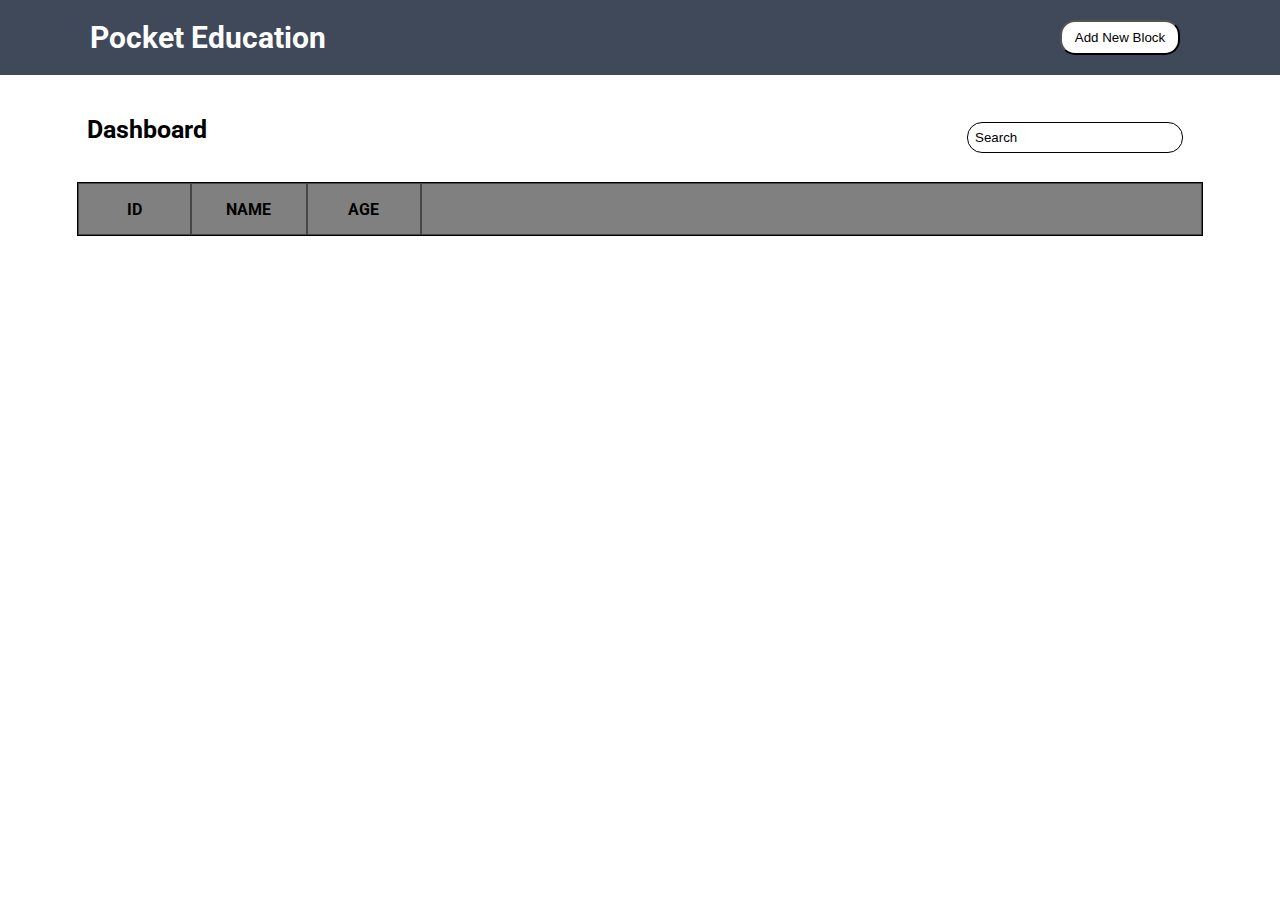
<file: index.html>
<!DOCTYPE html>
<html lang="en">
<head>
    <meta charset="UTF-8">
    <meta name="viewport" content="width=device-width, initial-scale=1.0">
    <meta http-equiv="X-UA-Compatible" content="ie=edge">
    <link href="https://fonts.googleapis.com/css?family=Roboto&display=swap" rel="stylesheet">
    <link rel="stylesheet" href="style.css"/>
    <title>Pocket Education Task</title>
</head>
<body>
    <div class = "header">
        <h2><a href = "index.html">Pocket Education</a></h2>
        <button><a href = "add-block.html">Add New Block</a></button>
    </div>

    <div class = "search">
        <h4>Dashboard</h4>
        <input type="text" id = "search" placeholder="Search" onkeyup="searchTable()"/>
    </div>
    <table cellspacing="0" cellpadding="0">
        <thead>
            <th>ID</th>
            <th>NAME</th>
            <th>AGE</th>
            <th class="table-buttons"></th>
        </thead>
        <tbody>
            <!-- rendered dynamically -->
        </tbody>
    </table>
    <script type="text/javascript" src = "script.js"></script>
</body>
</html>
</file>
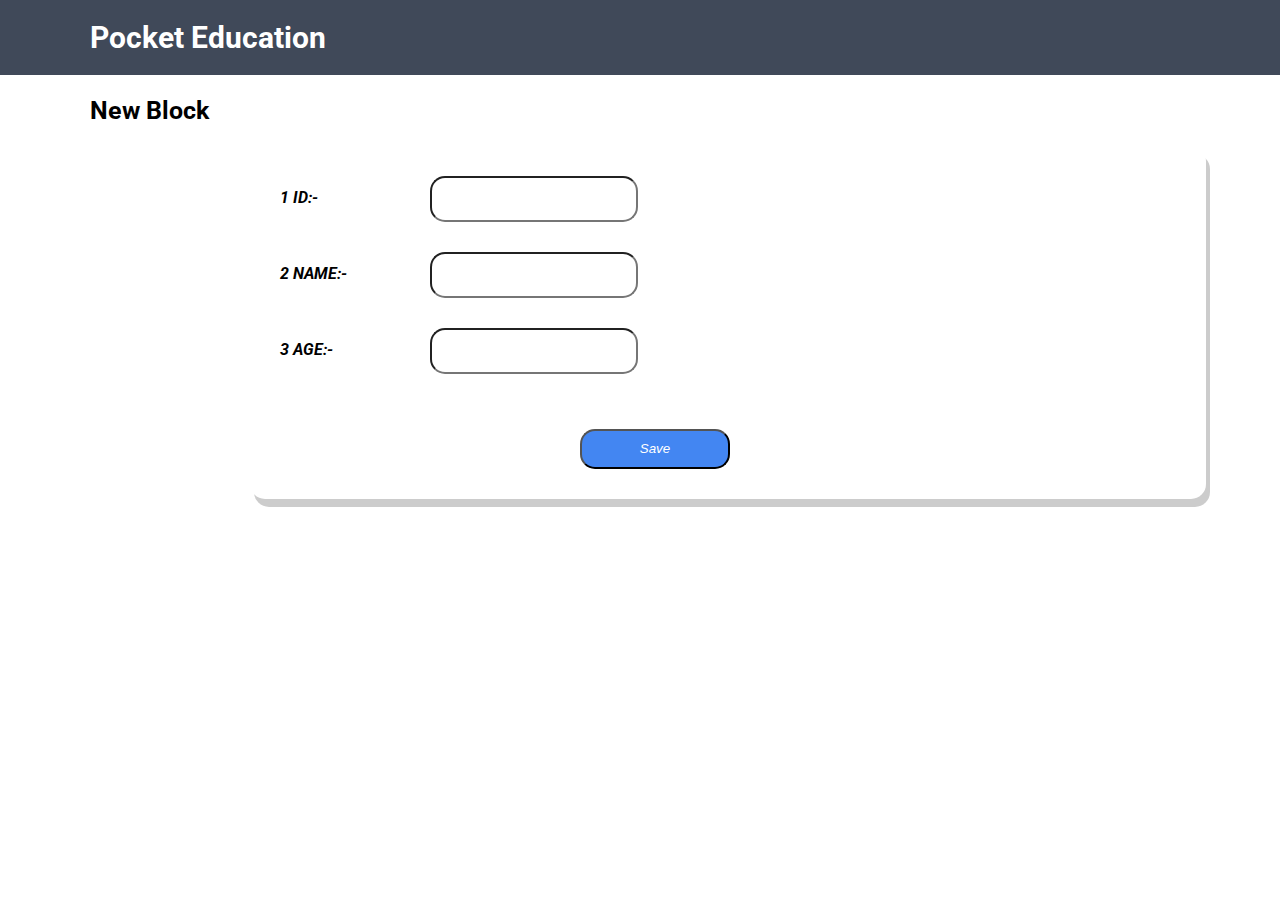
<file: add-block.html>
<!DOCTYPE html>
<html lang="en">
<head>
    <meta charset="UTF-8">
    <meta name="viewport" content="width=device-width, initial-scale=1.0">
    <meta http-equiv="X-UA-Compatible" content="ie=edge">
    <link href="https://fonts.googleapis.com/css?family=Roboto&display=swap" rel="stylesheet">
    <link rel="stylesheet" href="style.css"/>
    <title>Pocket Education Task</title>
</head>
<body>
    <div class = "header">
        <h2><a href = "index.html">Pocket Education</a></h2>
    </div>
    <h2 style = "margin-left: 90px; font-size: 25px; margin-top: 35
    px;">New Block</h2>
    <div class = "new-block">
        <form>
            <span>1 ID:-</span><input type="text"/ id = "new-id"><br>
            <span>2 NAME:-</span><input type="text"/ id = "new-name"><br>
            <span>3 AGE:-</span><input type="text"/ id = "new-age"><br>
            <button onClick="saveItem()" id = "save"> Save</button>
        </form>
    </div>
<script type="text/javascript" src = "script.js"></script>

</body>
</html>
</file>
<file: style.css>
body{
    margin: 0;
    padding: 0%;
    font-family: 'Roboto', sans-serif;
}
.header{
    display: block;
    height: 75px;
    background-color:#404959;
}
.header h2{
    float: left;
    font-size: 30px;
    width: 25%;
    color: #ffffff;
    margin-left: 90px;
    margin-top: 20px;
    }
.header button{
    float: right;
    width: 25%;
    width: 120px;
    height: 35px;
    margin-right: 100px;
    margin-top: 20px;
    background-color: #fff;
    border-radius: 15px ;
    outline: none;
}
.search{
    margin: 7px;
    display: block;
    height: 50px;
}
.search h4{
    float: left;
    width: 33%;
    font-size: 25px;
    margin-left: 80px;
}

.search input{
    float: right;
    margin-top: 40px;
    margin-right: 90px;
    width: 200px;
    border-radius: 15px;
    padding: 7px;
    outline: none;
    border: 0.5px solid #000;
}
.search input::placeholder{
    color: #000;
}

table{
    width: 88%;
    display: block;
    border: 1px solid black;
    margin: auto;
    margin-top: 50px;
}

table th, td{
    width: 120px;
    height: 50px;
    border: 0.1px solid #444649;
    text-align: center;
    font-weight: bold;
}

table thead th{
    background: gray;
}
.table-buttons{
    width: 850px;
    text-align: right;
}

#edit, #delete{
    border: none;
    background: #fff;
    outline: none;
    margin-right: 20px;
    font-weight: bold;
}

#delete{
    margin-right: 50px;
}
a{
    text-decoration: none;
    color: inherit;
}

.new-block{
    width: 70%;
    margin: auto;
    margin-left: 250px;
    box-shadow:  4px 8px  rgba(0,0,0,0.2);
    border-radius: 15px;
    transition: 0.3s;
    padding: 30px;
}

.new-block input{
    border-radius: 15px;
    height: 40px;
    width: 200px;
    margin-bottom: 30px;
    outline: none;
}

#save{
    margin-left: 300px;
    height: 40px;
    width: 150px;
    background-color: #4386f2;
    color: white;
    font-style: italic;
    margin-top: 25px;
    border-radius: 15px;
}

span{
    display: inline-block;
    font-style: italic;
    font-weight: bold;
    width: 150px;
}
</file>
